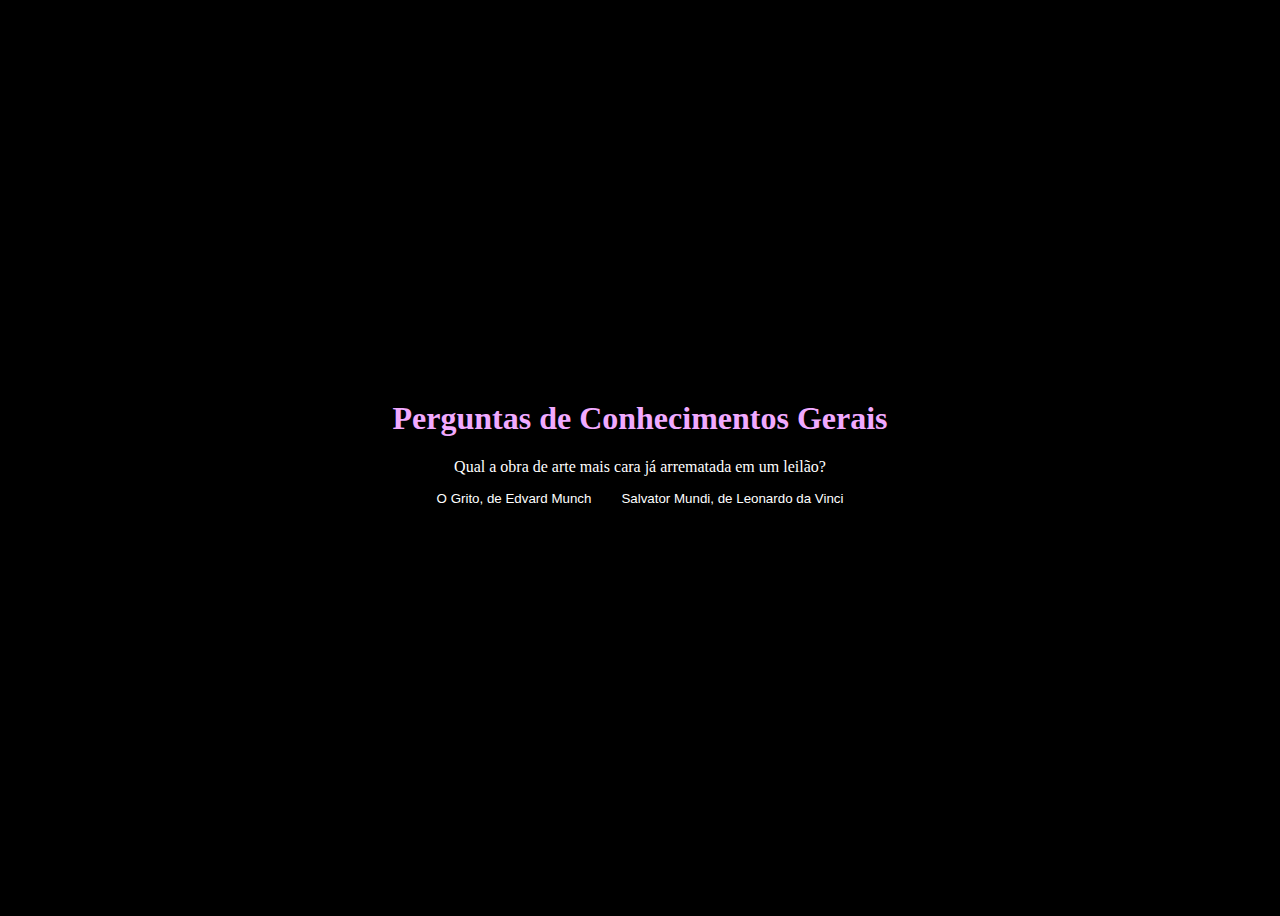
<file: index.html>
<!DOCTYPE html>
<html lang="pt-br">
<head>
    <meta charset="UTF-8">
    <meta name="viewport" content="width=device-width, initial-scale=1.0">
    <link rel="stylesheet" href="style.css">
    <title>Conhecimentos Gerais</title>
</head>
<body>
    <div class="caixa-principal">
        <h1>Perguntas de Conhecimentos Gerais</h1>
        <div class="caixa-perguntas"></div>
        <div class="caixa-alternativas"></div>
        <div class="caixa-resultado">
            <p class="texto-resultado"></p>
        </div>
    </div>
    <script src="script.js"></script>
</body>
</html>
</file>
<file: style.css>
:root{
    --cor-fundo: #000000 ;
    --cor-principal: #000000 ;
    --cor-secundaria: #000000; 
    --cor-destaque: #f1aaff;
    --cor-texto: #ffffff;

}

body {
    background-color: var(--cor-fundo);
    color: var(--cor-texto);
    display: flex;
    justify-content: center;
    align-items: center;
    min-height: 100vh;
}

.caixa-principal{
    background-color: var(--cor-principal);
    width: 90%;
    max-width: 600px;
    text-align: center;
    padding: 20px;
}

h1{
    color: var(--cor-destaque);
}

button {
    background-color: var(--cor-secundaria);
    color: var(--cor-texto);
    border: none;
    border-radius: 15px;
    padding: 15px;
    transition: background-color 0.3s;
}

button:hover{
    background-color: var(--cor-destaque);
    color: var(--cor-principal);
}
</file>
